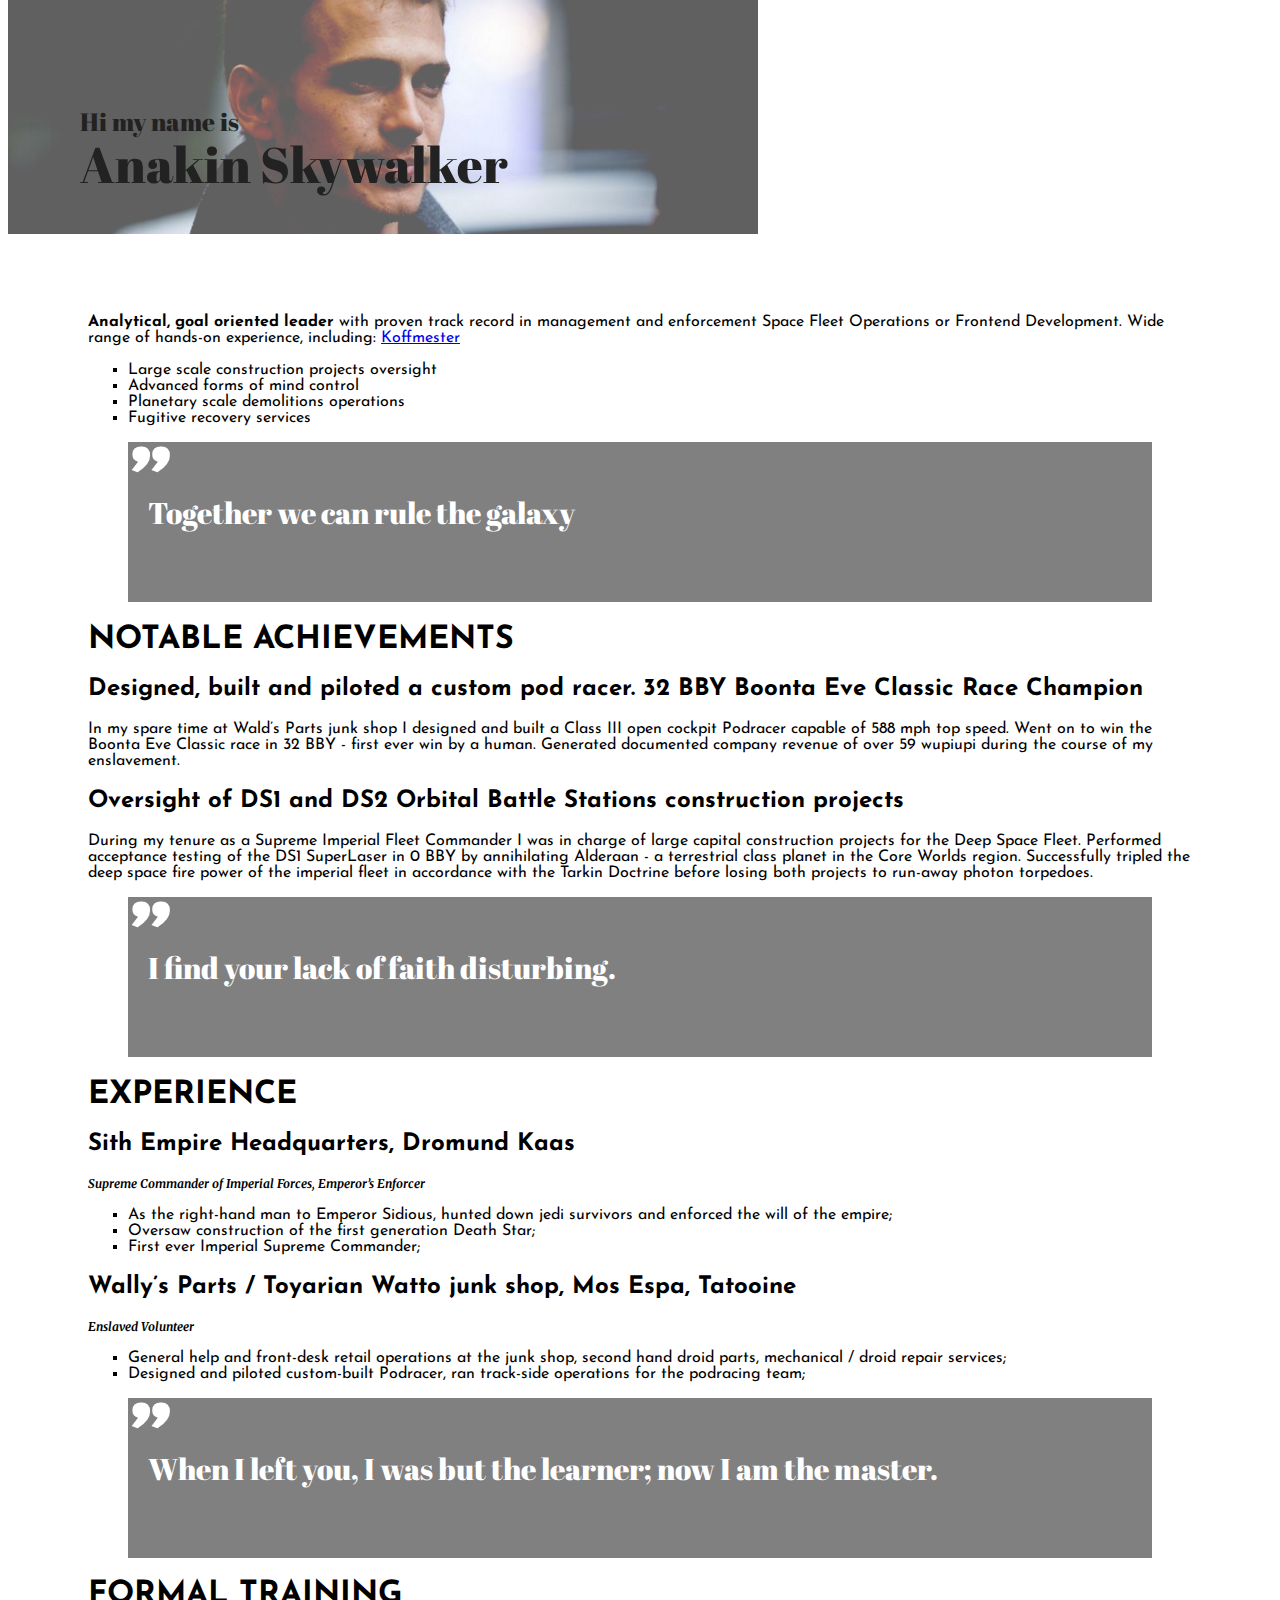
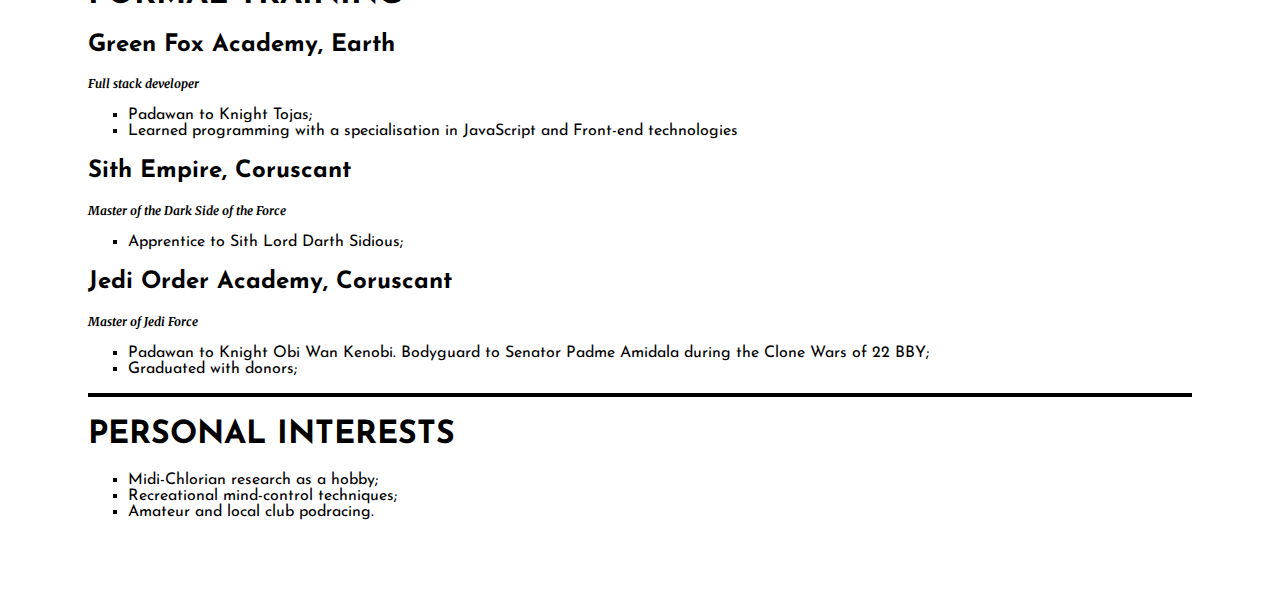
<file: index.html>
<!DOCTYPE html>
<html lang="en" >
<head>
  <meta charset="UTF-8">
  <title>CodePen - MT FIRST WEBPAGE II</title>
  <link href="https://fonts.googleapis.com/css2?family=Abril+Fatface&family=Josefin+Sans:wght@300&family=Merriweather:wght@300&display=swap" rel="stylesheet">
<link href="https://fonts.googleapis.com/css2?family=Passion+One&display=swap" rel="stylesheet"><link rel="stylesheet" href="./style.css">
<link rel="stylesheet" href="./style.css">

</head>
<body>
<!-- partial:index.partial.html -->
<header>
  <p>Hi my name is</p>
  <div class="kepenszoveg">Anakin Skywalker</div>
<img src="first-website-header.png" alt="anakin">
</header>

<main>
  <section class="elsolada"><strong>Analytical, goal oriented leader</strong> with proven track record in management and enforcement Space Fleet Operations or Frontend Development. Wide range of hands-on experience, including:
    
<a href="about.html">Koffmester</a>

<ul>
<li>Large scale construction projects oversight</li>
<li>Advanced forms of mind control</li>
<li>Planetary scale demolitions operations</li>
<li>Fugitive recovery services</li>
</ul>
</section>
  
<blockquote>
  <div class="idezo">"</div>
  <div class="bqszoveg">Together we can rule the galaxy</div>
  </blockquote>

<section class="masodiklada">
<h1 class="focim">Notable achievements</h1>
<h2 class="kicsicim">Designed, built and piloted a custom pod racer. 32 BBY Boonta Eve Classic Race Champion</h2>
In my spare time at Wald’s Parts junk shop I designed and built a Class III open cockpit Podracer capable of 588 mph top speed. Went on to win the Boonta Eve Classic race in 32 BBY - first ever win by a human. Generated documented company revenue of over 59 wupiupi during the course of my enslavement.

<h2 class="kicsicim">Oversight of DS1 and DS2 Orbital Battle Stations construction projects</h2>
During my tenure as a Supreme Imperial Fleet Commander I was in charge of large capital construction projects for the Deep Space Fleet. Performed acceptance testing of the DS1 SuperLaser in 0 BBY by annihilating Alderaan - a terrestrial class planet in the Core Worlds region. Successfully tripled the deep space fire power of the imperial fleet in accordance with the Tarkin Doctrine before losing both projects to run-away photon torpedoes.
  
</section>

<blockquote>
  <div class="idezo">"</div>
  <div class="bqszoveg">I find your lack of faith disturbing.</div>
  </blockquote>
<section class="harmadiklada">
<h1 class="focim">Experience</h1>
<h2 class="kicsicim">Sith Empire Headquarters, Dromund Kaas</h2>
<h3 class="alcim">Supreme Commander of Imperial Forces, Emperor’s Enforcer</h3>
<ul>
<li>As the right-hand man to Emperor Sidious, hunted down jedi survivors and enforced the will of the empire;</li>
<li>Oversaw construction of the first generation Death Star;
<li>First ever Imperial Supreme Commander;</li>
  </ul>
  
  <h2 class="kicsicim">Wally’s Parts / Toyarian Watto junk shop, Mos Espa, Tatooine</h2>
<h3 class="alcim">Enslaved Volunteer</h3>

  <ul>
<li>General help and front-desk retail operations at the junk shop, second hand droid parts, mechanical / droid repair services;</li>
<li>Designed and piloted custom-built Podracer, ran track-side operations for the podracing team;</li>
  </ul>
  </section>
  
<blockquote>
    <div class="idezo">"</div>
  <div class="bqszoveg">When I left you, I was but the learner; now I am the master.</div>
  </blockquote>
<section class="harmadiklada">
<h1 class="focim">Formal training</h1>
<h2 class="kicsicim">Green Fox Academy, Earth</h2>
<h3 class="alcim">Full stack developer</h3>

 <ul>
<li>Padawan to Knight Tojas;</li>
<li>Learned programming with a specialisation in JavaScript and Front-end technologies</li>
 </ul>
  
  
<h2 class="kicsicim">Sith Empire, Coruscant</h2>
<h3 class="alcim">Master of the Dark Side of the Force</h3>
<ul>
<li>Apprentice to Sith Lord Darth Sidious;</li>
 </ul> 
<h2 class="kicsicim">Jedi Order Academy, Coruscant</h2>
<h3 class="alcim">Master of Jedi Force</h3>
<ul>
<li>Padawan to Knight Obi Wan Kenobi. Bodyguard to Senator Padme Amidala during the Clone Wars of 22 BBY;</li>
<li>Graduated with donors;</li>
</ul>  
</section>  
 
<hr>
  
 <section class="negyediklada">
<h1 class="focim">Personal interests</h1>
<ul>
<li>Midi-Chlorian research as a hobby;</li>
<li>Recreational mind-control techniques;</li>
<li>Amateur and local club podracing.</li>
</ul>  
   </section> 
  </main>
<!-- partial -->
  
</body>
</html>
</file>
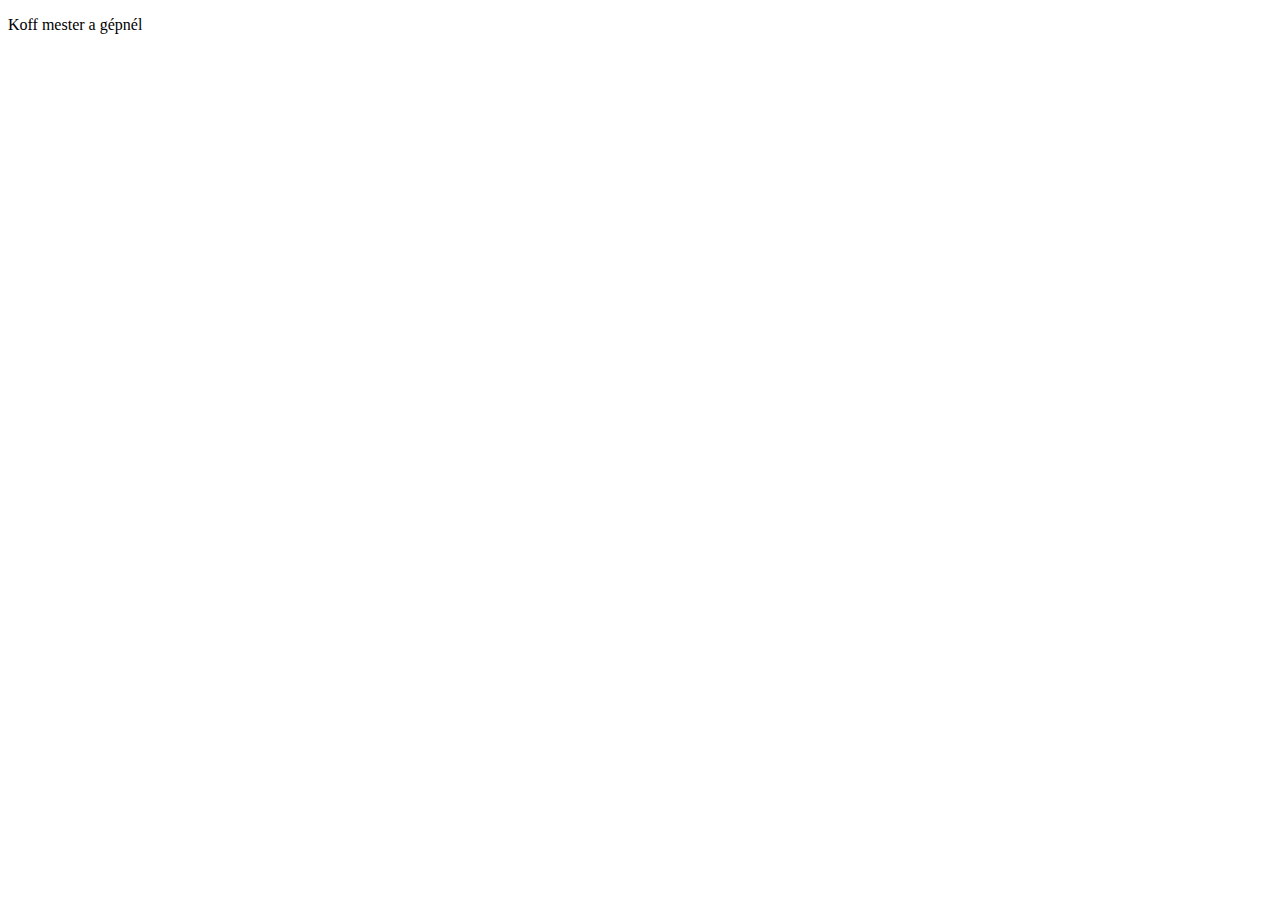
<file: about.html>
<!DOCTYPE html>
<html lang="en">
<head>
    <meta charset="UTF-8">
    <meta name="viewport" content="width=p, initial-scale=1.0">
    <title>Document</title>
</head>
<body>
    <p>Koff mester a gépnél</p>
</body>
</html>
</file>
<file: style.css>
header {
  font-family: 'Abril Fatface', cursive;
  display:flex;
  color: #222;
  margin-top: -10px; ?
}

section  {
  font-family: 'Josefin Sans', sans-serif;
}

h3 {
font-family: 'Merriweather', serif;
font-size: 15px;
}

blockquote  {
  font-family: 'Abril Fatface', cursive;
  background: grey;
  color: white;
  position: relative;
  height: 160px; 
}

img {
  max-width: 750px;
  height: auto;
  top: 0px; ?
 }

main {
 margin: 80px;
}

.kepenszoveg {
  position: absolute;
  top: 130px;
  left: 80px;
  font-size: 50px;
  
}

p {
  position: absolute;
  top: 80px;
  left: 80px;
  font-size: 25px;
}

ul  {
  list-style: square;
}

h1  {
  text-transform: uppercase;
}

h2 {
  font-weight: 1200;
}

h3 {
  font-style: italic;
  font-size: 12px;
  
}

.bqszoveg {
  font-size: 30px;
  position: relative;
  top: 50px;
  left: 20px;
  }

.idezo {
  position: absolute;
  top: -15px;
  font-size: 99px;
  position: absolute;
  left: 0px;
  font-family: 'Passion One', cursive;
}

hr  {
   border: 2px solid black;
}
</file>
